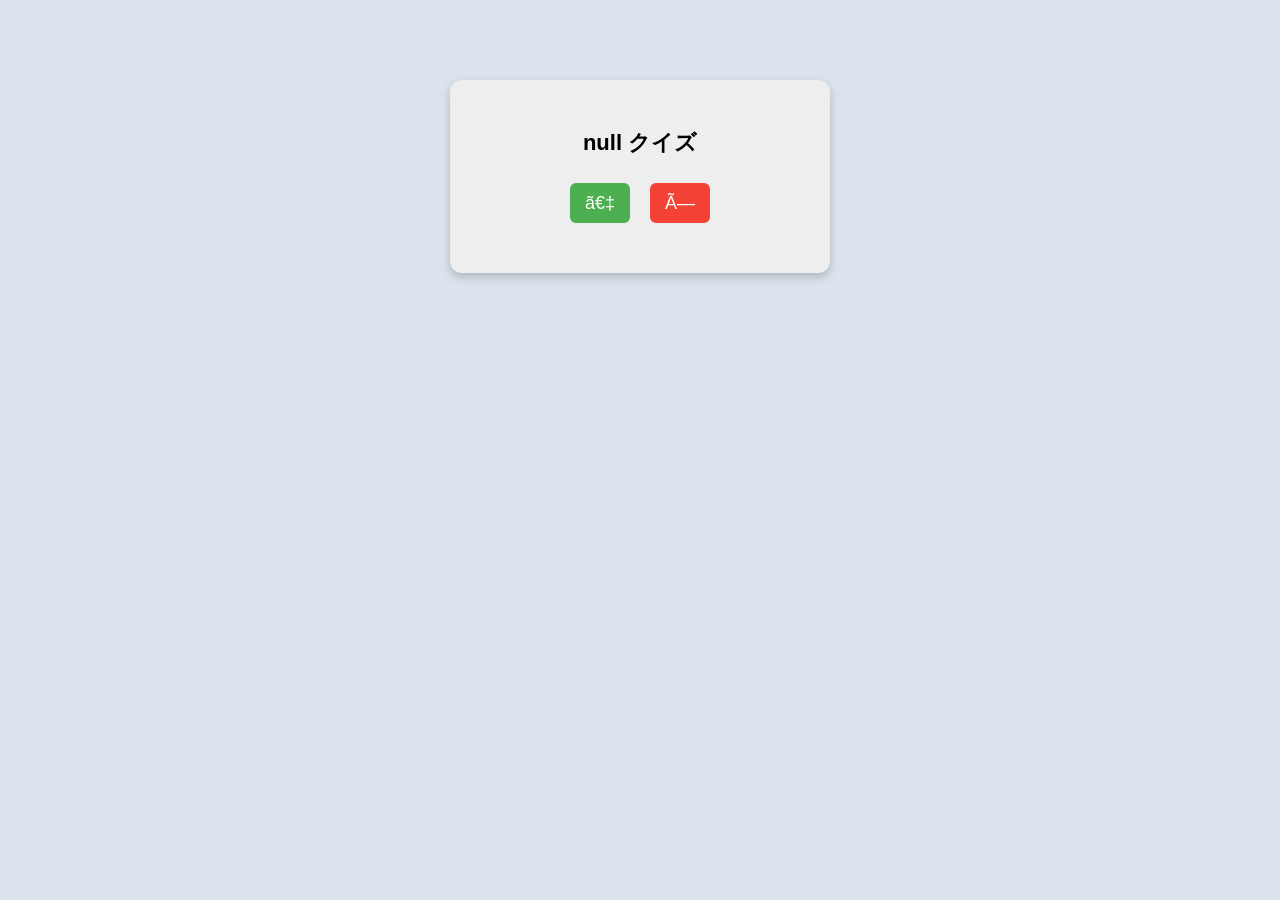
<file: quiz.html>
<!DOCTYPE html>
<html    <meta charset="UTF-8"><html lang="ja">
    <title>クイズ</title>
    <link rel="stylesheet" href="quiz.css">
</head>
<body>

<div class="quiz-container">
    <h2 id="title">〇×クイズ</h2>

    <div id="quizBox"></div>

    <div class="buttons">
        <button class="btn-true" onclick="answer(true)">〇</button>
        <button class="btn-false" onclick="answer(false)">×</button>
    </div>

    <p id="result"></p>
</div>

<div id="scoreScreen" class="hidden">
    <h2>結果発表</h2>
    <p id="scoreText"></p>
    <a href="index.html">← マップに戻る</a>
</div>

<script src="quiz.js"></script>

</body>
</html>
<head>
</file>
<file: quiz.css>
body {
    font-family: Arial, sans-serif;
    background-color: #dbe3ec;
    text-align: center;
}

/* カード */
.quiz-container {
    background-color: #eeeeee;
    width: 320px;
    margin: 80px auto;
    padding: 30px;
    border-radius: 12px;
    box-shadow: 0 4px 10px rgba(0,0,0,0.2);
}

/* タイトル */
#title {
    font-size: 22px;
    margin-bottom: 20px;
}

/* 問題 */
#quizBox {
    font-size: 18px;
    margin-bottom: 25px;
}

/* ボタン */
.buttons {
    display: flex;
    justify-content: center;
    gap: 20px;
}

button {
    width: 60px;
    height: 40px;
    border: none;
    border-radius: 6px;
    font-size: 18px;
    color: white;
    cursor: pointer;
}

.btn-true {
    background-color: #4CAF50;
}

.btn-false {
    background-color: #f44336;
}

button:hover {
    opacity: 0.8;
}

button:active {
    transform: scale(0.9);
}

/* 結果 */
#result {
    margin-top: 20px;
}

/* スコア画面 */
.hidden {
    display: none;
}

#scoreScreen {
    margin-top: 100px;
}
</file>
